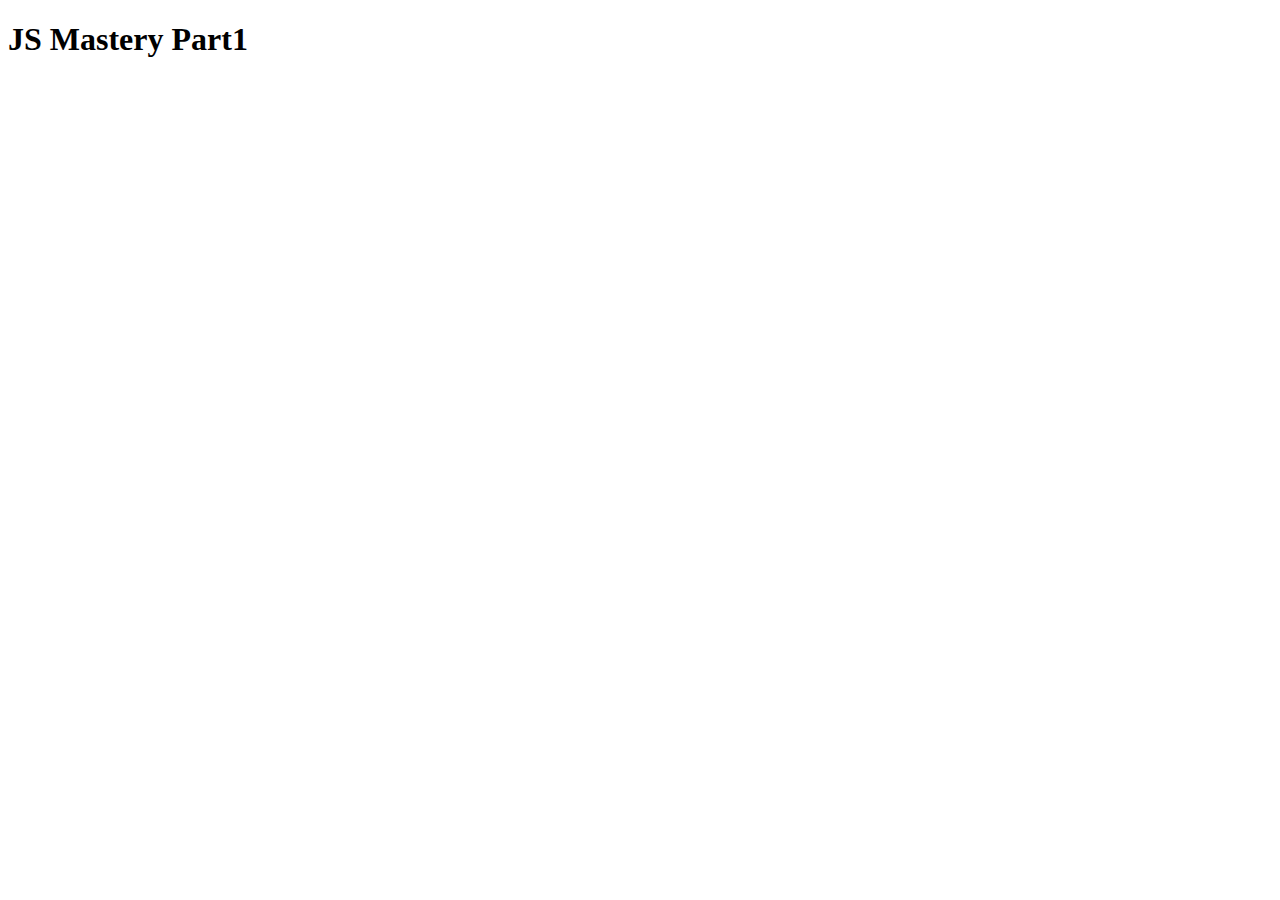
<file: Part-1-Fundamentals/index.html>
<!DOCTYPE html>
<html lang="en">

<head>
  <meta charset="UTF-8">
  <meta http-equiv="X-UA-Compatible" content="IE=edge">
  <meta name="viewport" content="width=device-width, initial-scale=1.0">
  <title>Document</title>
</head>

<body>
  <h1>JS Mastery Part1</h1>
  <script src="file27-inheritance.js"></script>
</body>

</html>
</file>
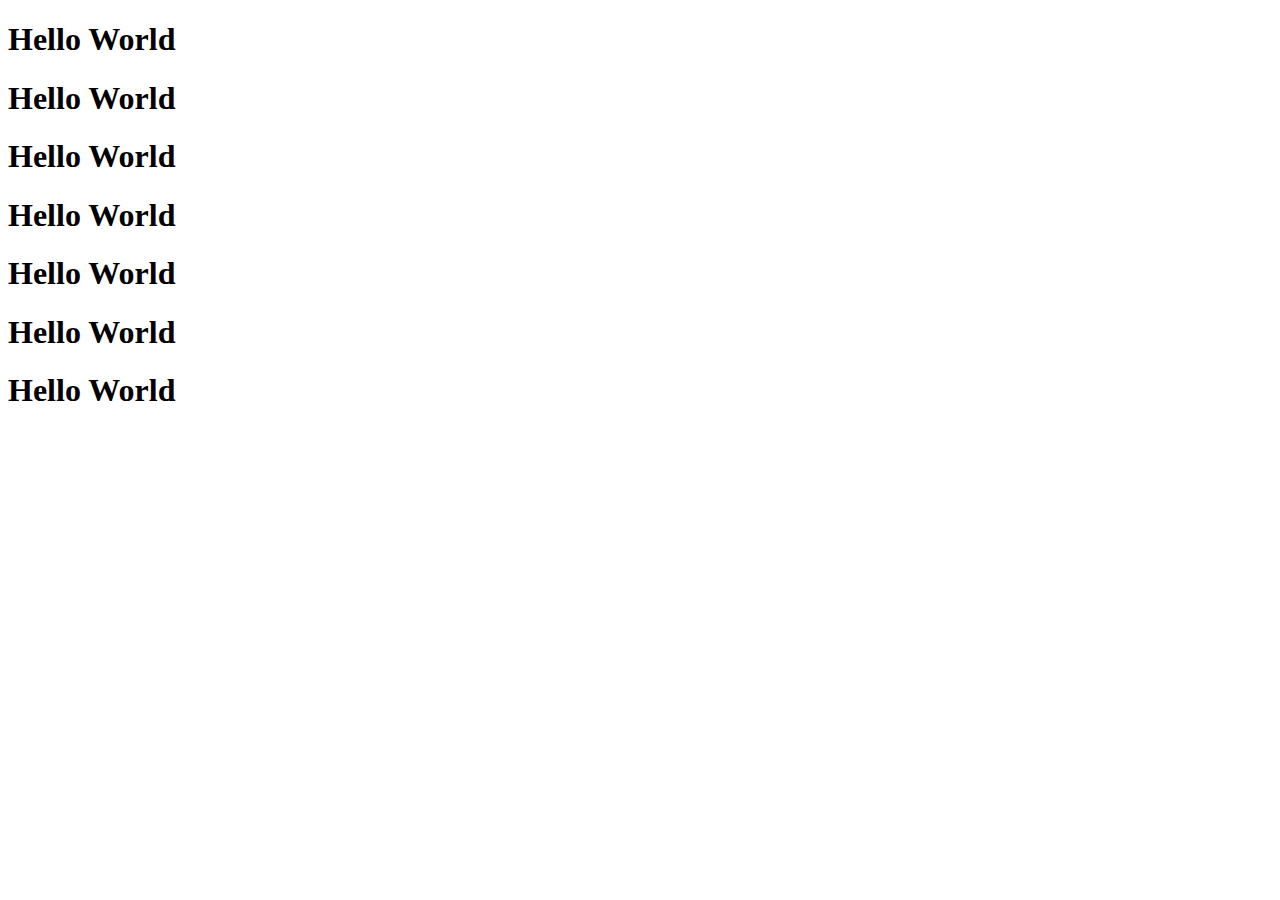
<file: promises/index.html>
<!DOCTYPE html>
<html lang="en">
  <head>
    <meta charset="UTF-8" />
    <meta http-equiv="X-UA-Compatible" content="IE=edge" />
    <meta name="viewport" content="width=device-width, initial-scale=1.0" />
    <script src="./promisify.js" defer></script>
    <title>callback</title>
  </head>
  <body>
    <h1 class="heading1">Hello World</h1>
    <h1 class="heading2">Hello World</h1>
    <h1 class="heading3">Hello World</h1>
    <h1 class="heading4">Hello World</h1>
    <h1 class="heading5">Hello World</h1>
    <h1 class="heading6">Hello World</h1>
    <h1 class="heading7">Hello World</h1>
  </body>
</html>
</file>
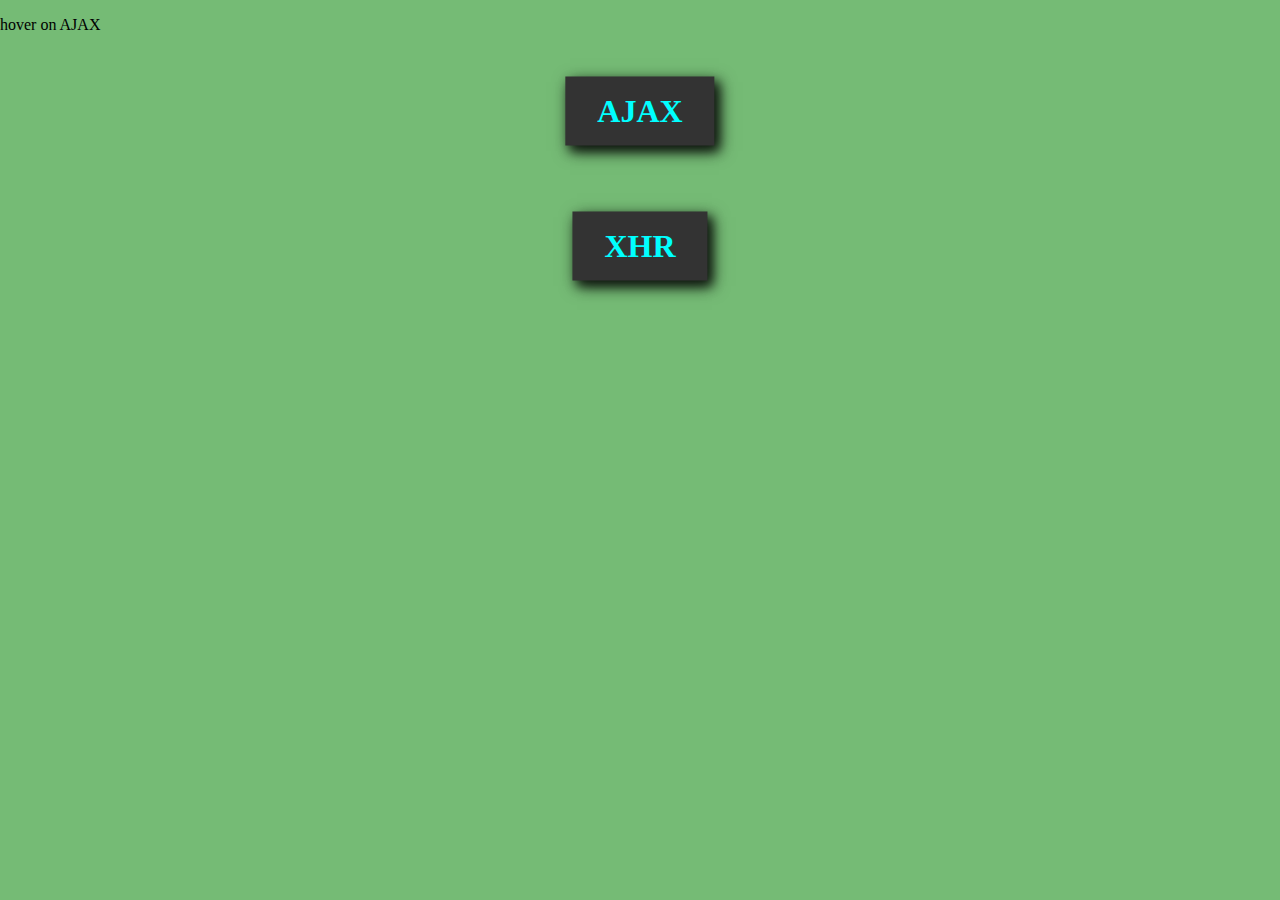
<file: Part3-Asynchronous/AJAX/index.html>
<!DOCTYPE html>
<html lang="en">
  <head>
    <meta charset="UTF-8" />
    <meta http-equiv="X-UA-Compatible" content="IE=edge" />
    <meta name="viewport" content="width=device-width, initial-scale=1.0" />
    <title>AJAX</title>
    <script src="./async-await.js" defer></script>
    <style>
      h1 {
        padding: 1rem 2rem;
        background: #333;
        position: absolute;
        top: 10%;
        left: 50%;
        transform: translate(-50%, -50%);
        color: cyan;
        box-shadow: 5px 5px 10px rgba(0, 0, 0, 0.7),
          5px 5px 16px rgba(0, 0, 0, 0.7);
        transition: transform 1s ease;
      }
      h1:hover {
        transform: translate(-50%, -50%) rotateX(360deg);
      }
      #h2 {
        top: 25%;
      }
      body {
        padding: 0;
        margin: 0;
        background: rgb(117, 187, 117);
      }
    </style>
  </head>
  <body>
    <h1>AJAX</h1>
    <h1 id="h2">XHR</h1>
    <p>hover on AJAX</p>
  </body>
</html>
</file>
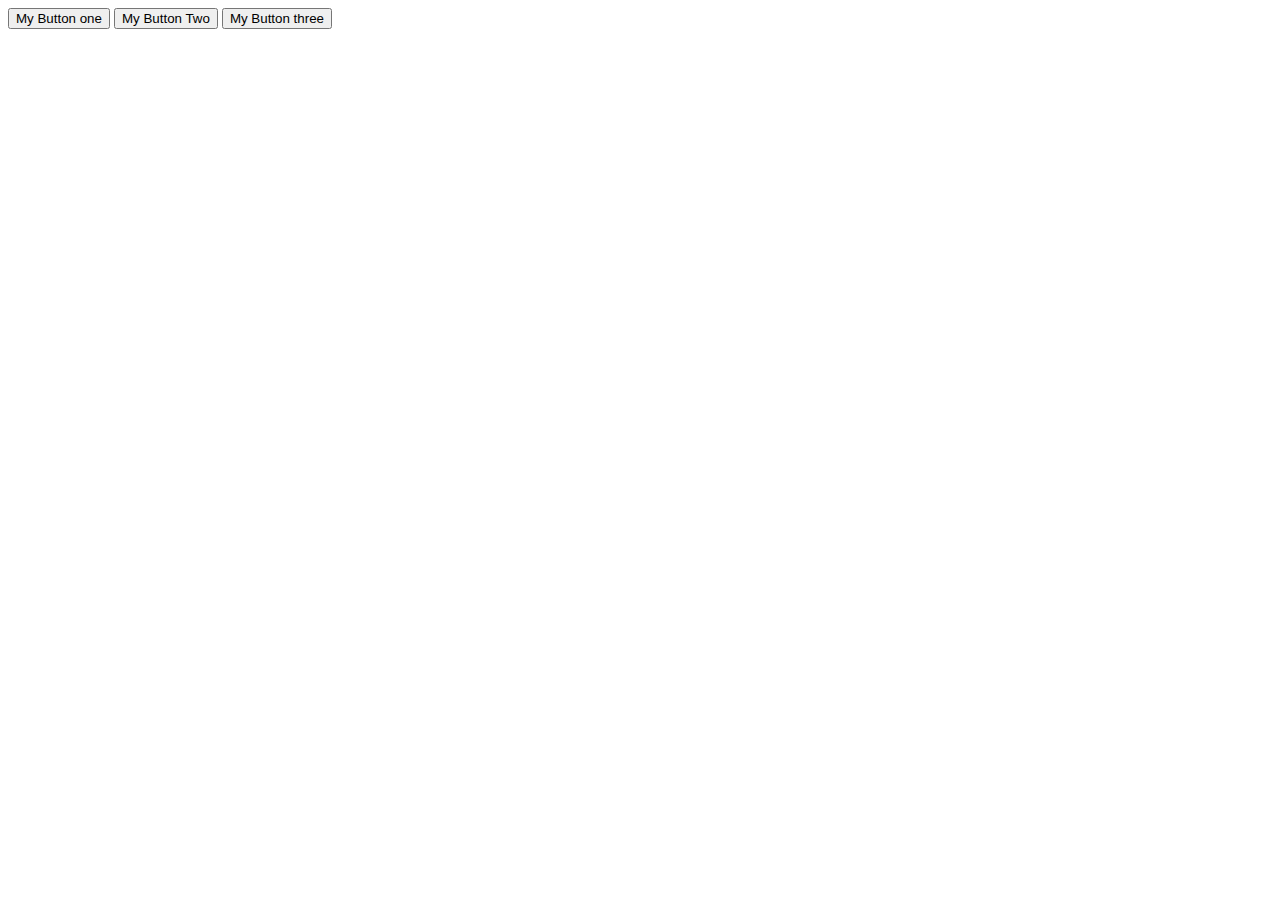
<file: Part2-DOM/clickEvent.html>
<!DOCTYPE html>
<html lang="en">

<head>
  <meta charset="UTF-8">
  <meta http-equiv="X-UA-Compatible" content="IE=edge">
  <meta name="viewport" content="width=device-width, initial-scale=1.0">
  <!-- <script src="./122.js" defer></script> -->
  <!-- <script src="./123.js" defer></script> -->
  <!-- <script src="./124.js" defer></script> -->
  <script src="clickEvent.js" defer></script>
  <title>click event</title>
</head>

<body>
  <div class="my-buttons">
    <button id="one">My Button one</button>
    <button id="two">My Button Two</button>
    <button id="three">My Button three</button>
  </div>

</body>

</html>
</file>
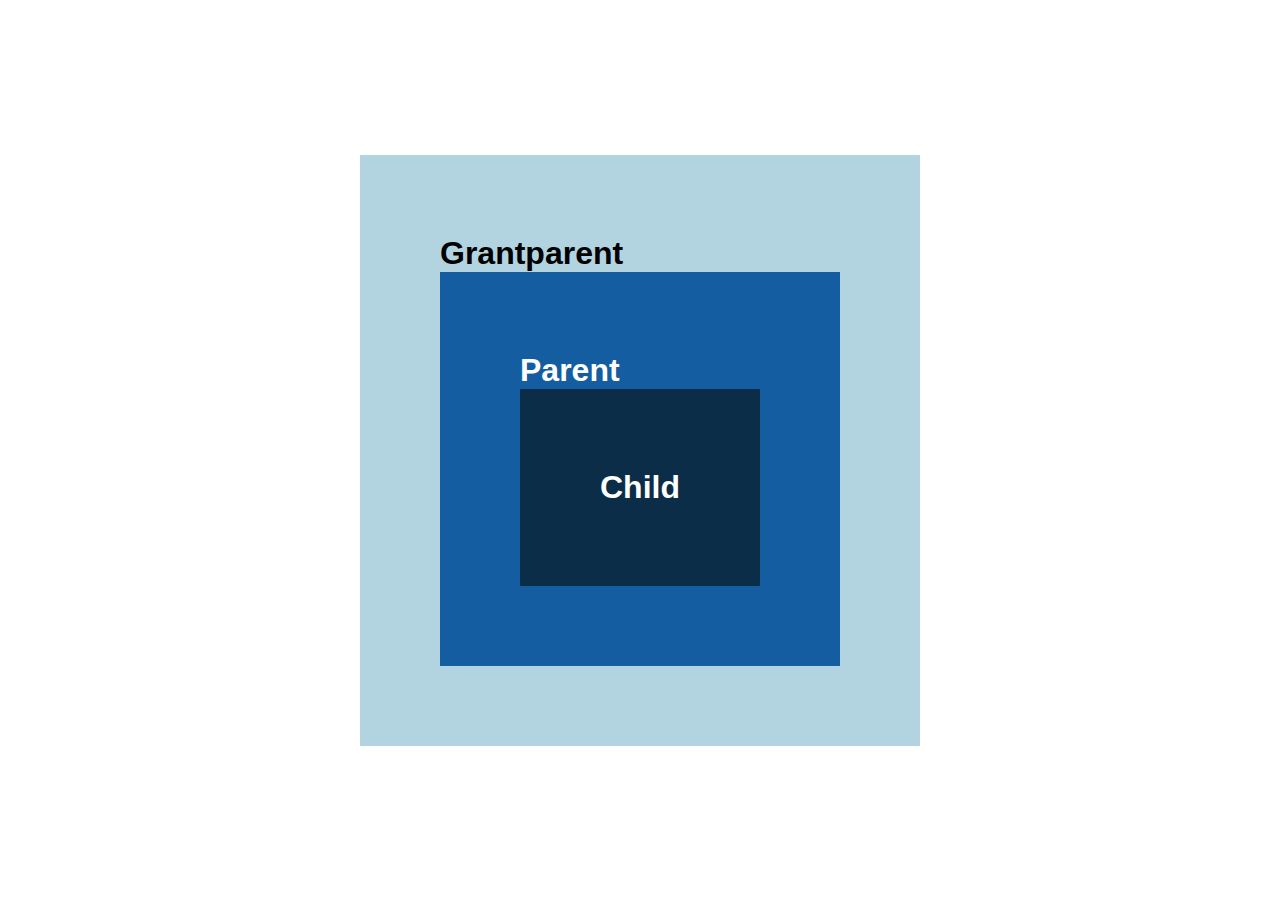
<file: Part2-DOM/event-bubbling-capturing-delegation.html>
<!DOCTYPE html>
<html lang="en">

<head>
  <meta charset="UTF-8">
  <meta http-equiv="X-UA-Compatible" content="IE=edge">
  <meta name="viewport" content="width=device-width, initial-scale=1.0">
  <link rel="shortcut icon" href="./-images/check-solid.svg" type="image/x-icon">
  <link rel="stylesheet" href="./evtbcd.css">
  <script src="evt-delegation.js" defer></script>
  <title>Event Bubbling | Capturing | Delegation</title>
</head>

<body>
  <main>
    <div class="grandparent box">
      Grantparent
      <div class="parent box">
        Parent
        <div class="child box">
          Child
        </div>
      </div>
    </div>
  </main>
</body>

</html>
</file>
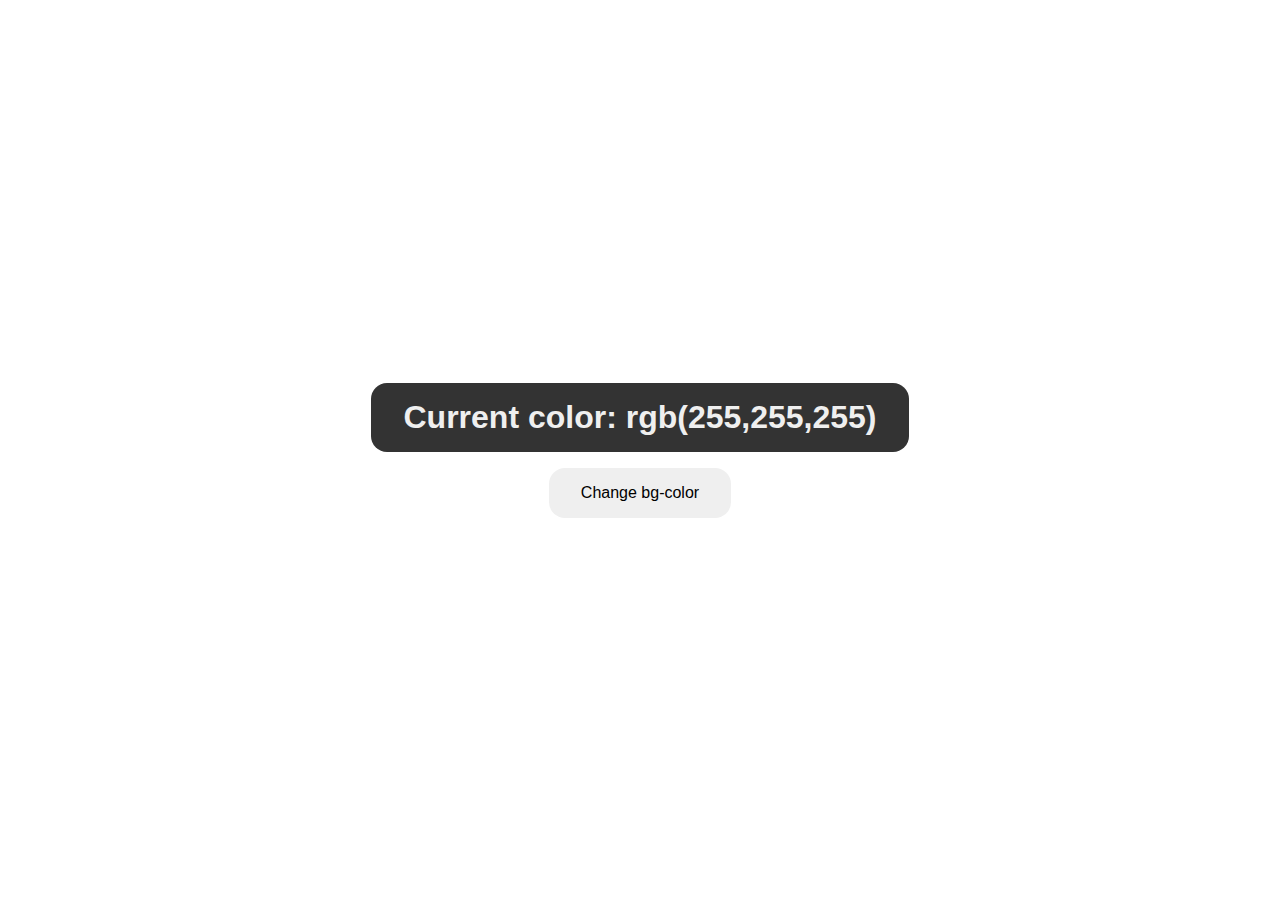
<file: Part2-DOM/eventPrac2.html>
<!DOCTYPE html>
<html lang="en">

<head>
  <meta charset="UTF-8">
  <meta http-equiv="X-UA-Compatible" content="IE=edge">
  <meta name="viewport" content="width=device-width, initial-scale=1.0">
  <title>Event Practice</title>
  <link rel="shortcut icon" href="./-images/check-solid.svg" type="image/x-icon">
  <link rel="stylesheet" href="eventPrac2.css">
  <script src="eventPrac2.js" defer></script>
</head>

<body>
  <main>
    <div class="container">
      <h1>Current color: <span>rgb(255,255,255)</span></h1>
      <button>Change bg-color</button>
    </div>
  </main>
</body>

</html>
</file>
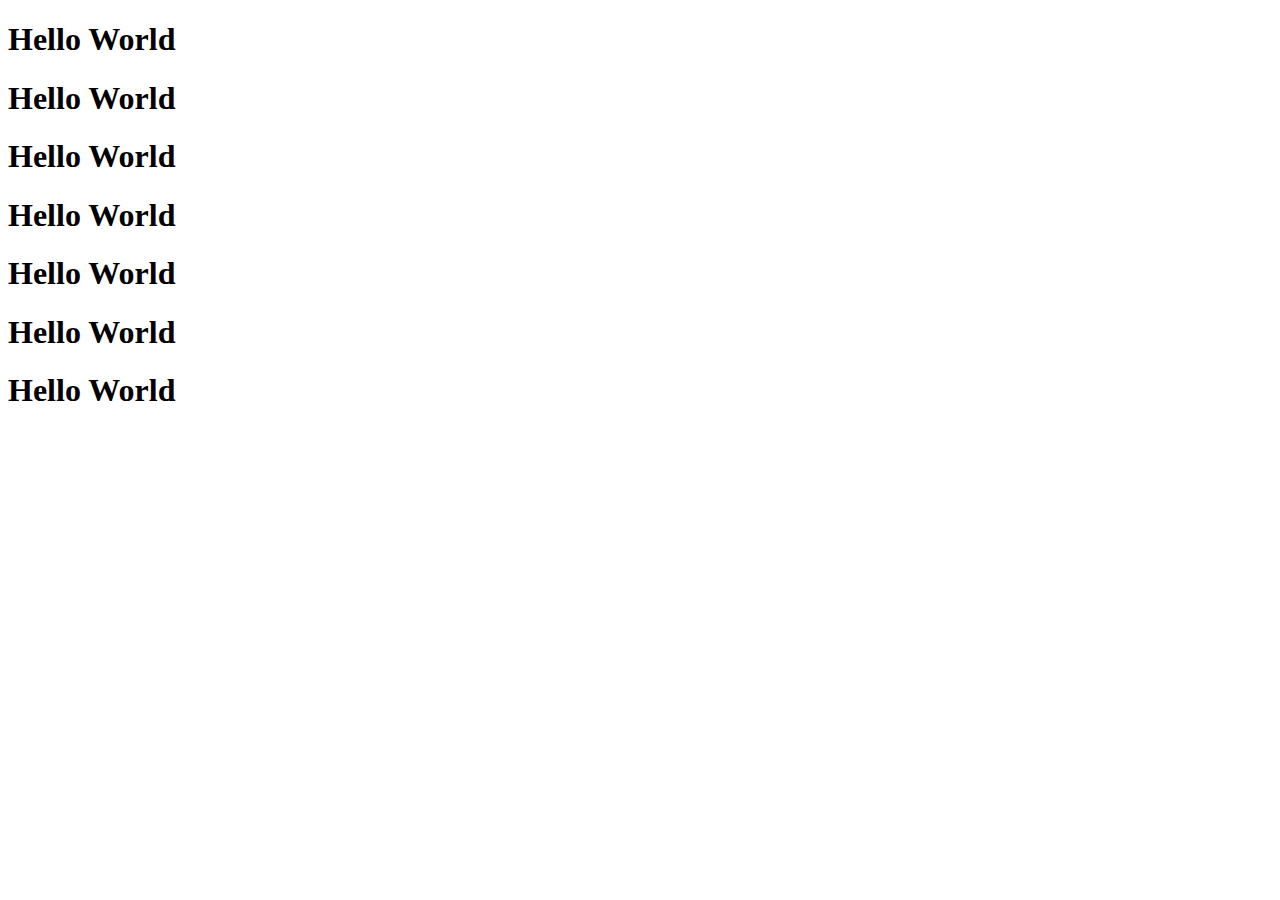
<file: Part3-Asynchronous/index2.html>
<!DOCTYPE html>
<html lang="en">
  <head>
    <meta charset="UTF-8" />
    <meta http-equiv="X-UA-Compatible" content="IE=edge" />
    <meta name="viewport" content="width=device-width, initial-scale=1.0" />
    <script src="./file6-callbackHELLfunction.js" defer></script>
    <title>callback</title>
  </head>
  <body>
    <h1 class="heading1">Hello World</h1>
    <h1 class="heading2">Hello World</h1>
    <h1 class="heading3">Hello World</h1>
    <h1 class="heading4">Hello World</h1>
    <h1 class="heading5">Hello World</h1>
    <h1 class="heading6">Hello World</h1>
    <h1 class="heading7">Hello World</h1>
  </body>
</html>
</file>
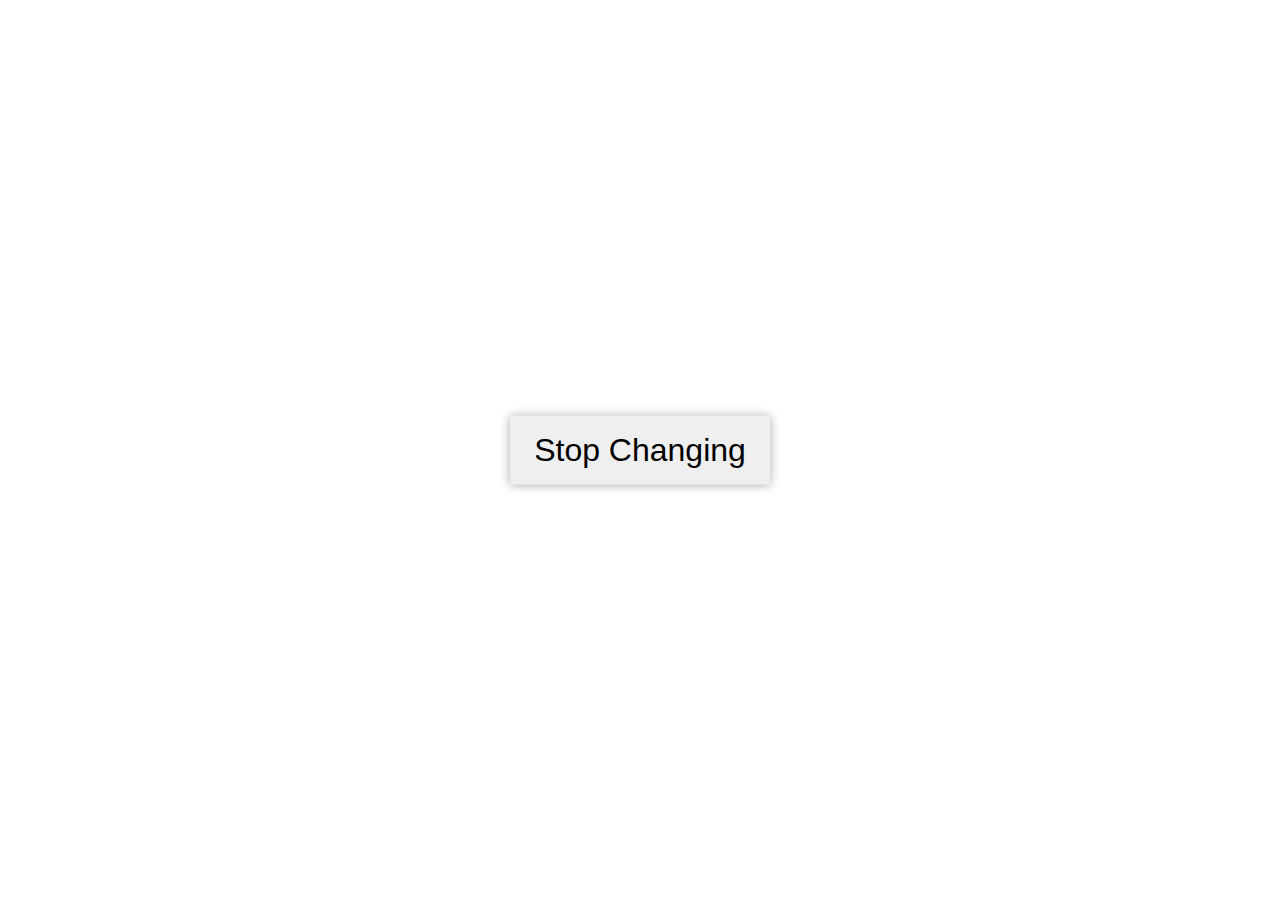
<file: Part3-Asynchronous/setInterval.html>
<!DOCTYPE html>
<html lang="en">
  <head>
    <meta charset="UTF-8" />
    <meta http-equiv="X-UA-Compatible" content="IE=edge" />
    <meta name="viewport" content="width=device-width, initial-scale=1.0" />
    <link rel="stylesheet" href="setInterval.css" />
    <title>setInterval</title>
    <script src="file2-setInterval.js" defer></script>
  </head>
  <body>
    <button>Stop Changing</button>
  </body>
</html>
</file>
<file: Part2-DOM/evtbcd.css>
*{
  padding: 0;
  margin: 0;
  box-sizing: border-box;
}

body{
  font-family: Arial, Helvetica, sans-serif;
}

main{
  display: flex;
  justify-content: center;
  align-items: center;
  /* text-align: center; */
  height: 100vh;
}

.box{
  min-width: 100px;
  min-height: 100px;
  padding: 5rem;
  color: white;
  font-weight: bold;
  font-size: 2rem;
  cursor: pointer;
}

.grandparent{
  background-color: #b1d4e0;
  color: black;
}

.parent{
  background-color: #145da0;
}

.child{
  background-color: #0c2d48;
}
</file>
<file: Part2-DOM/eventPrac2.css>
* {
  box-sizing: border-box;
  padding: 0;
  margin: 0;
  font-family: Arial, Helvetica, sans-serif;
}

main {
  min-height: 100vh;
  display: flex;
  justify-content: center;
  align-items: center;
  text-align: center;
}

h1 {
  padding: 1rem 2rem;
  background-color: #333;
  color: #efefef;
  border-radius: 1rem;
}

button {
  padding: 1rem 2rem;
  font-size: 1rem;
  border-radius: 1rem;
  cursor: pointer;
  margin-top: 1rem;
  border: none;
  outline: none;
  transition: background 0.2s;
}

button:hover {
  background-color: rgb(219, 219, 219);
}
</file>
<file: Part3-Asynchronous/setInterval.css>
button {
  position: absolute;
  top: 50%;
  left: 50%;
  transform: translate(-50%, -50%);
  padding: 1rem 1.5rem;
  border: none;
  outline: none;
  cursor: pointer;
  font-size: 2rem;
  box-shadow: 0px 0px 10px rgba(0, 0, 0, 0.334);
  transition: all 0.2s;
}

button:hover {
  box-shadow: 0px 0px 15px rgba(0, 0, 0, 0.334);
}
</file>
